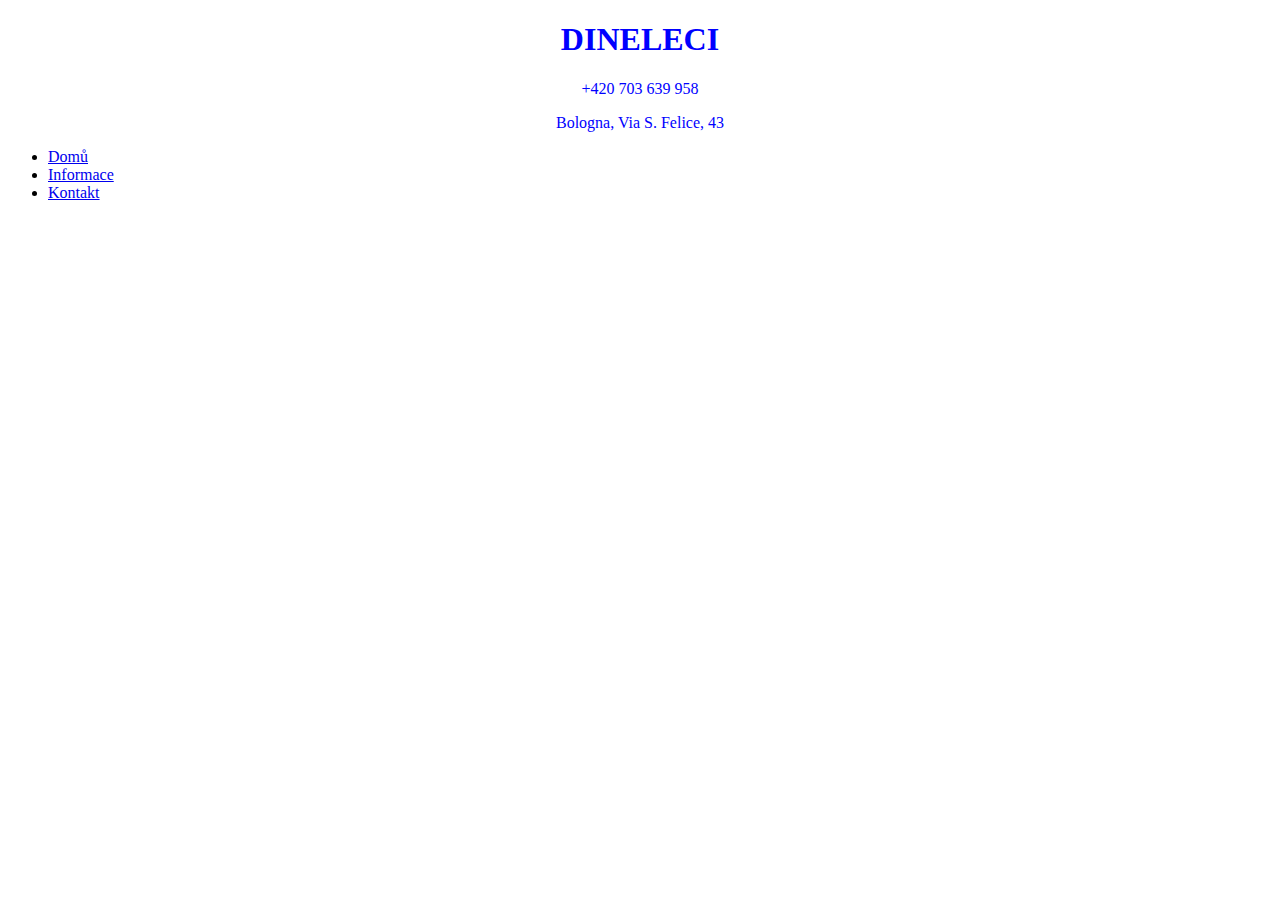
<file: dine/index.html>
<!DOCTYPE html>
<html lang="en">
<head>
    <meta charset="UTF-8">
    <meta name="viewport" content="width=device-width, initial-scale=1.0">
    <title>Document</title>
    <link rel="stylesheet" href="styles.css">
</head>
<body>
    <div class="dine">
        <h1>DINELECI</h1>
        <p>+420 703 639 958</p>
        <p>Bologna, Via S. Felice, 43</p>
    </div>

    <ul>
        <li><a href="index.html" target="_blank">Domů</a></li>
        <li><a href="info.html" target="_blank">Informace</a></li>
        <li><a href="kontakt.html" target="_blank">Kontakt</a></li>
    </ul>
</body>
</html>
</file>
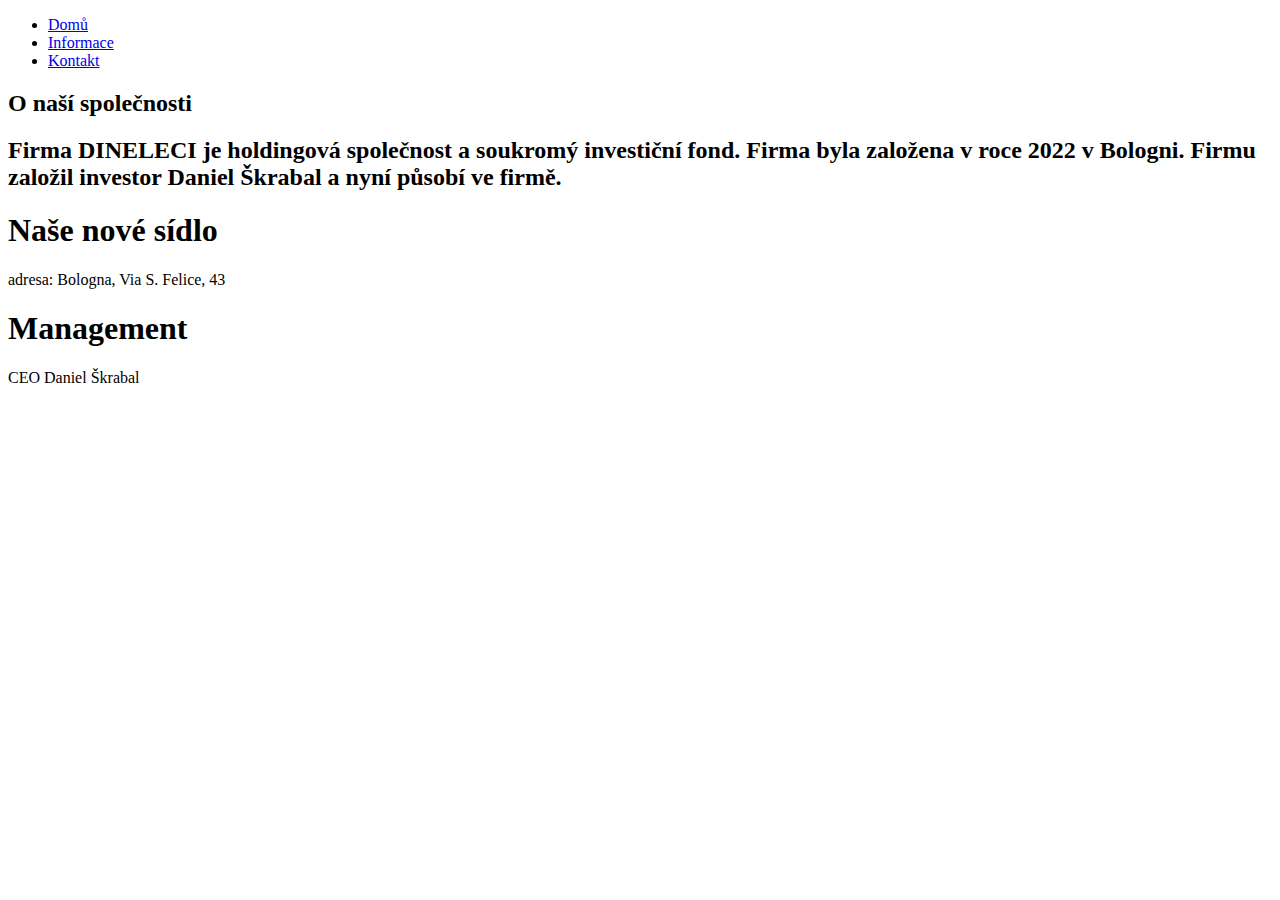
<file: dine/info.html>
<!DOCTYPE html>
<html lang="en">
<head>
    <meta charset="UTF-8">
    <meta name="viewport" content="width=device-width, initial-scale=1.0">
    <title>Informace - DINELECI</title>
    <link rel="stylesheet" href="styles.css">
</head>
<body>
    <header>
        <div class="zahlavi">
            <ul>
                <li><a href="index.html">Domů</a></li>
                <li><a href="info.html">Informace</a></li>
                <li><a href="kontakt.html">Kontakt</a></li>
            </ul>
        </div>
    </header>

    <div class="container">
        <div class="text-column">
            <h2>O naší společnosti</h2>
            <h2>Firma DINELECI je holdingová společnost a soukromý investiční fond. Firma byla založena v roce 2022 v Bologni. Firmu založil investor Daniel Škrabal a nyní působí ve firmě.</h2>
        </div>
    </div>
  

        <!-- Pravý sloupec: Text -->
        <div class="text-column">
            <h1>Naše nové sídlo</h1>
            <p>adresa: Bologna, Via S. Felice, 43</p>
        </div>
        
        <h1>Management</h1>
        <p>CEO  Daniel Škrabal</p>
</body>
</html>
</file>
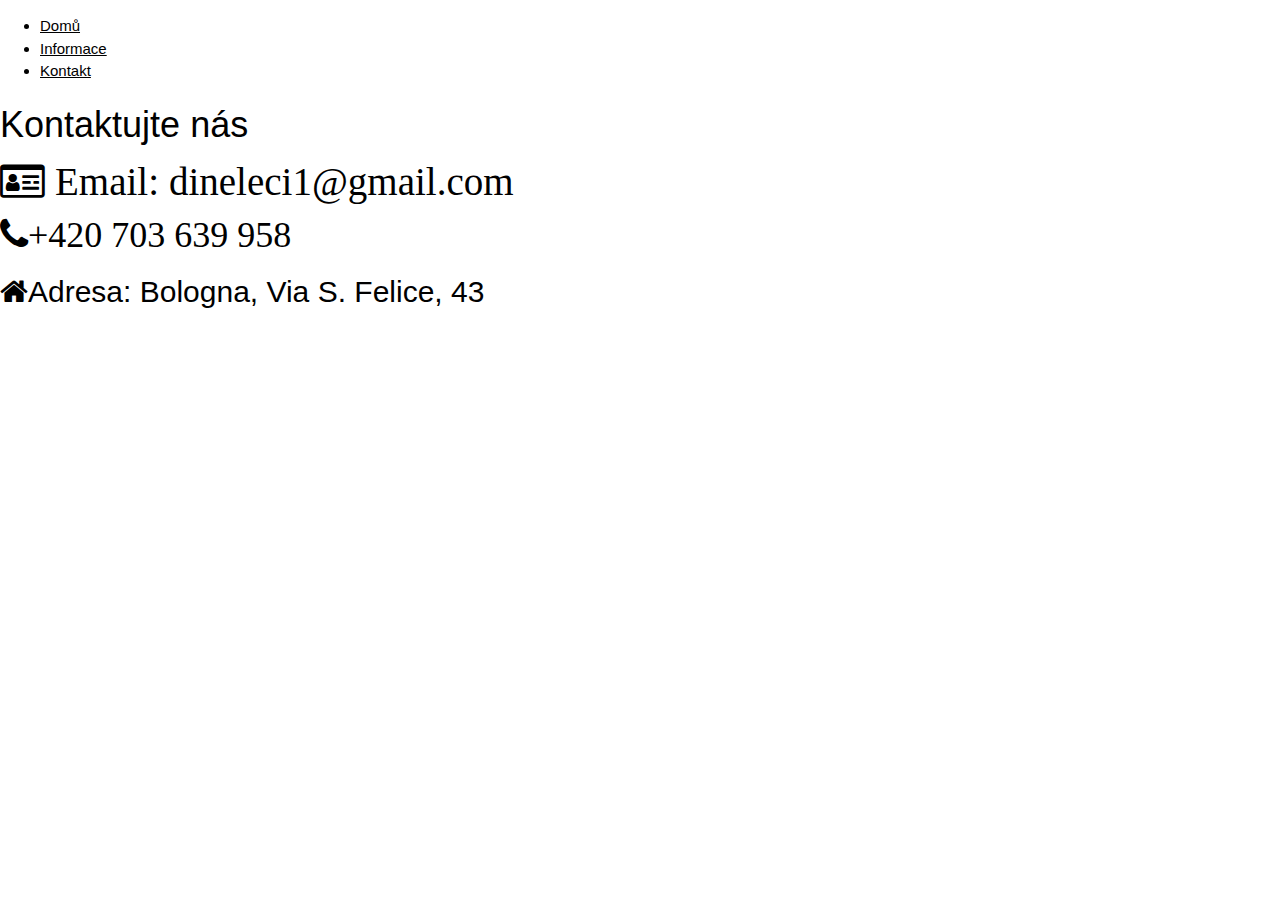
<file: dine/kontakt.html>
<!DOCTYPE html>
<html lang="en">
<head>
    <meta charset="UTF-8">
    <meta name="viewport" content="width=device-width, initial-scale=1.0">
    <title>Kontakt - DINELECI</title>
    <link rel="stylesheet" href="https://cdnjs.cloudflare.com/ajax/libs/font-awesome/4.7.0/css/font-awesome.min.css">
    <link rel="stylesheet" href="styles.css">
    <link rel="stylesheet" href="https://cdnjs.cloudflare.com/ajax/libs/font-awesome/4.7.0/css/font-awesome.min.css">
    <link rel="stylesheet" href="https://www.w3schools.com/w3css/4/w3.css">
    <link rel="stylesheet" href="https://cdnjs.cloudflare.com/ajax/libs/font-awesome/4.7.0/css/font-awesome.min.css">
</head>
<body>
    <header>
        <div class="zahlavi">
            <ul>
                <li><a href="index.html">Domů</a></li>
                <li><a href="info.html">Informace</a></li>
                <li><a href="kontakt.html">Kontakt</a></li>
            </ul>
        </div>
    </header>

    <div class="container">
        <div class="text-column">
            <h1>Kontaktujte nás</h1>
            
         <i class="fa fa-id-card-o" style="font-size:39px"> Email: dineleci1@gmail.com </i>
            <p><i class="fa fa-phone" style="font-size:36px">+420 703 639 958</i></p>
            <h2><i class="fa fa-home"></i>Adresa: Bologna, Via S. Felice, 43</h2>
        </div>
    </div>
</body>
</html>
</file>
<file: dine/styles.css>
body{
   
}
.dine{
    color: blue;
    text-align: center;
}
</file>
